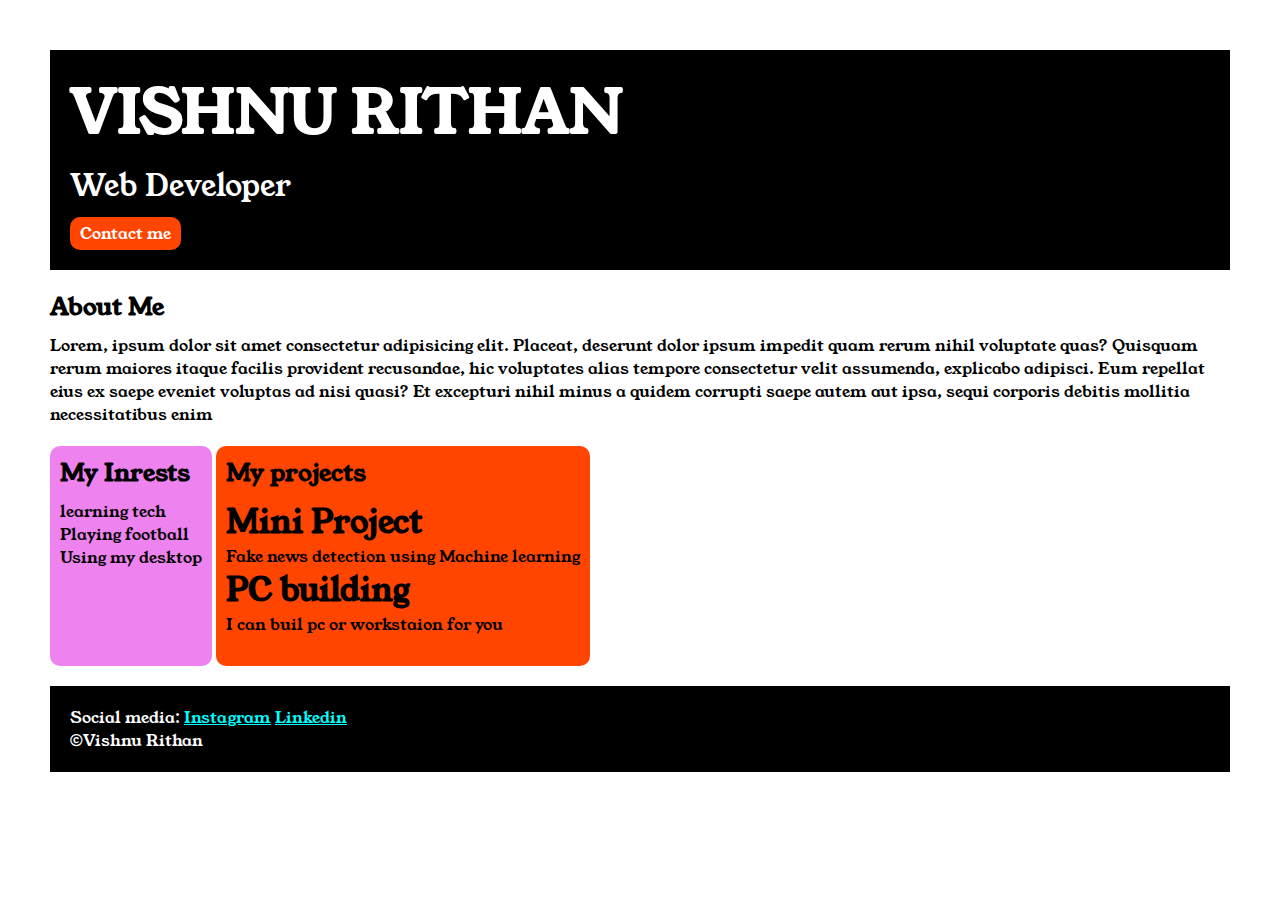
<file: index.html>
<!DOCTYPE html>
<html lang="en">

<head>
    <title>Portfolio</title>
    <link rel="stylesheet" href="style.css">
    <link rel="preconnect" href="https://fonts.googleapis.com">
    <link rel="preconnect" href="https://fonts.gstatic.com" crossorigin>
    <link href="https://fonts.googleapis.com/css2?family=Young+Serif&display=swap" rel="stylesheet">
</head>

<body>
    <div class="container">
        <div class="section-one">
            <h1 class="section-one__name">VISHNU RITHAN</h1>
            <P class="section-one__role">Web Developer</P>
            <a class="section-one__contact" href="contact.html" style="color: white;">Contact me</a>
        </div>
        <div class="section-two">
            <h2 class="section-two__title">About Me</h2>
            <p class="section-two__desc">Lorem, ipsum dolor sit amet consectetur adipisicing elit. Placeat, deserunt
                dolor ipsum impedit quam
                rerum nihil voluptate quas? Quisquam rerum maiores itaque facilis provident recusandae, hic voluptates
                alias tempore
                consectetur velit assumenda, explicabo adipisci. Eum repellat eius ex saepe eveniet voluptas ad nisi
                quasi? Et
                excepturi nihil minus a quidem corrupti saepe autem aut ipsa, sequi corporis debitis mollitia
                necessitatibus enim
            </p>
        </div>

        <div class="section-three">
            <h2 class="section-three__title">My Inrests</h2>
            <ul class="section-three__desc">
                <li>learning tech </li>
                <li>Playing football</li>
                <li>Using my desktop</li>
            </ul>
        </div>
        <div class="section-four">
            <h2 class="section-four__title">My projects</h2>
            <ul class="section-four__desc">
                <li>
                    <h1>Mini Project</h1>
                    <p>Fake news detection using Machine learning</p>
                </li>
                <li>
                    <h1>PC building</h1>
                    <p>I can buil pc or workstaion for you</p>
                </li>
            </ul>
        </div>
        <div class="section-five">
            <p class="section-five__tittle">Social media:
                <a href="www.instagram.com" style="color: aqua;">Instagram</a>
                <a href="www.linkedin.com" style="color: aqua;">Linkedin</a>
            </p>
            <p class="section-five__desc">
                &copy;Vishnu Rithan
            </p>
        </div>

    </div>
</body>

</html>
</file>
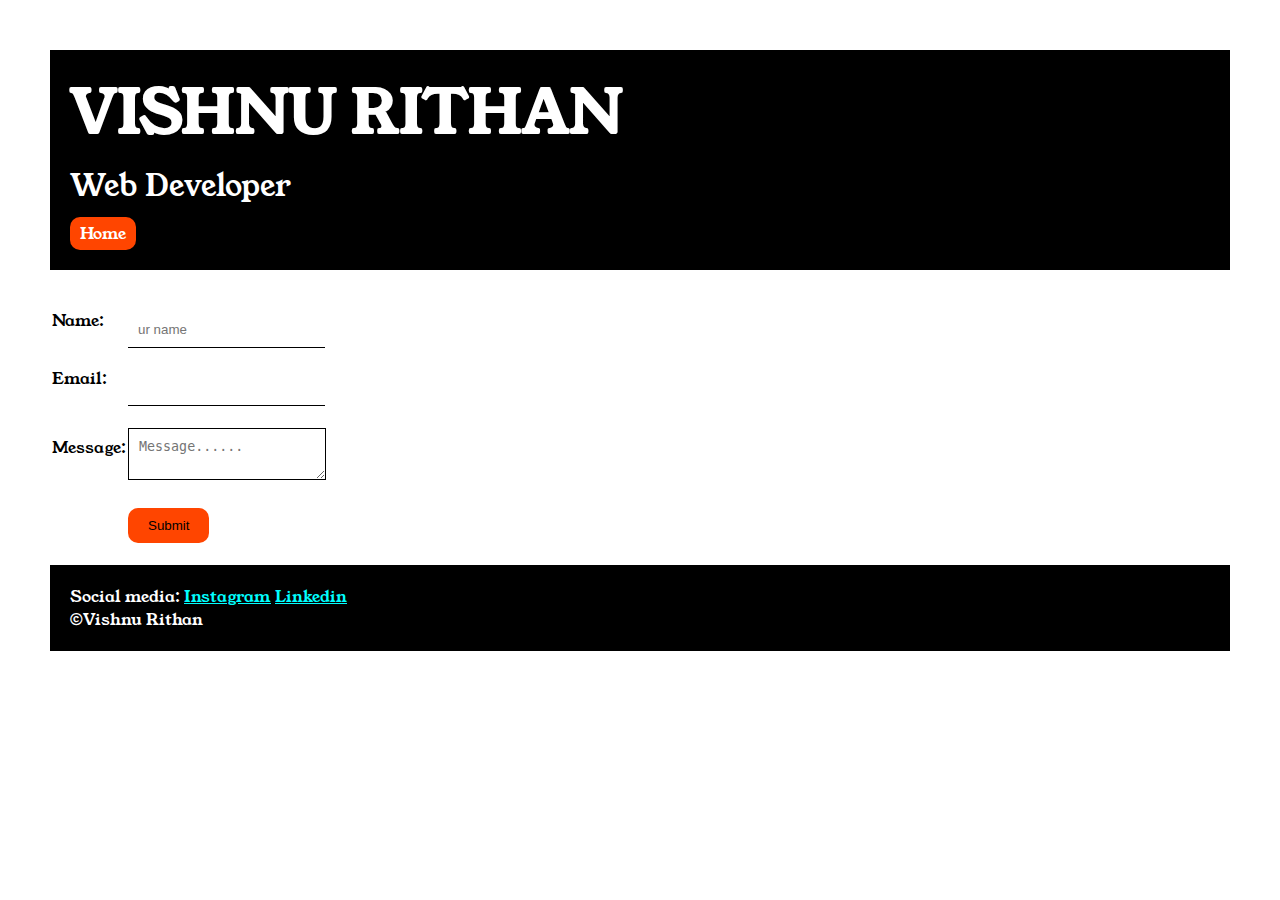
<file: contact.html>
<!DOCTYPE html>
<html lang="en">

<head>
    <meta charset="UTF-8">
    <meta name="viewport" content="width=device-width, initial-scale=1.0">
    <title>contact me</title>
    <link rel="stylesheet" href="style.css">
    <link rel="preconnect" href="https://fonts.googleapis.com">
    <link rel="preconnect" href="https://fonts.gstatic.com" crossorigin>
    <link href="https://fonts.googleapis.com/css2?family=Young+Serif&display=swap" rel="stylesheet">
</head>

<body>
    <div class="container">
        <div class="section-one">
            <h1 class="section-one__name">VISHNU RITHAN</h1>
            <P class="section-one__role">Web Developer</P>
            <a class="section-one__contact" href="index.html" style="color: white;">Home</a>
        </div>

        <div class="contact-form">
            <form>
                <table>
                    <tr>
                        <td>Name:</td>
                        <td><input type="text" placeholder="ur name" class="contact-form__input"></td>
                    </tr>
                    <tr>
                        <td>Email:</td>
                        <td><input type="email" class="contact-form__input"></td>
                    </tr>
                    <tr>
                        <td>Message:</td>
                        <td>
                            <textarea placeholder="Message......" class="contact-form__textarea" ></textarea>
                        </td>
                    </tr>
                    <td></td>
                    <td><input type="submit" class="contact-form__submit"></td>
                </table>
            </form>
        </div>
        <div class="section-five">
            <p class="section-five__tittle">Social media:   
                <a href="www.instagram.com" style="color: aqua;">Instagram</a>
                <a href="www.linkedin.com" style="color: aqua;">Linkedin</a>
            </p>
            <p class="section-five__desc">
                &copy;Vishnu Rithan
            </p>
        </div>
    </div>
</body>

</html>
</file>
<file: style.css>
* {
    padding: 0;
    margin: 0;
}

body {
    font-family: 'Young Serif', serif;
}

.container {
    padding: 50px;
}

.section-one {
    background-color: black;
    color: white;
    padding: 20px;
}

.section-one__contact {
    background-color: orangered;
    color: white;
    text-decoration: none;
    padding-left: 10px;
    padding-right: 10px;
    padding-top: 5px;
    padding-bottom: 5px;
    border-radius: 10px;
    display: inline-block;
    margin-top: 10px;
}

.section-one__name {
    font-size: 60px;
}

.section-one__role {
    font-size: 30px;
    margin-top: 10px;

}

.section-two,
.section-three{
    margin-top: 20px;
}

.section-two__desc,
.section-three__desc,
.section-four__desc,
.section-three.section-five__desc {
    margin-top: 10px;
}

.section-five {
    padding: 20px;
    background-color: black;
    color: white;
}

.section-three__desc,
.section-four__desc {
    list-style: none;
}

.section-three {
    background-color: violet;
    color: black;
    padding: 10px;
    display: inline-block;
    height: 200px;
    border-radius: 10px;
    vertical-align: top;
}

.section-four {
    background-color: orangered;
    color: black;
    padding: 10px;
    display: inline-block;
    height: 200px;
    border-radius: 10px;
    vertical-align: top;
}
.section-five{
    margin-top: 20px;
}
.section-four{
    margin-top: 20px;
}

.contact-form{
    margin-top: 20px;
}

.contact-form__input,.contact-form__textarea,.contact-form__submit{
    margin-top: 20px;

}
.contact-form__input{
    padding: 10px;
    border: none;
    border-bottom: solid black 1px;
}

.contact-form__textarea{
    padding: 10px;
    border: none;
    border: solid black 1px;
}

.contact-form__submit{
    padding-top: 10px;
    padding-bottom: 10px;
    padding-left: 20px;
    padding-right: 20px;
    border: none;
    background-color: orangered;
    border-radius: 10px;
    color: solid black;

}
</file>
